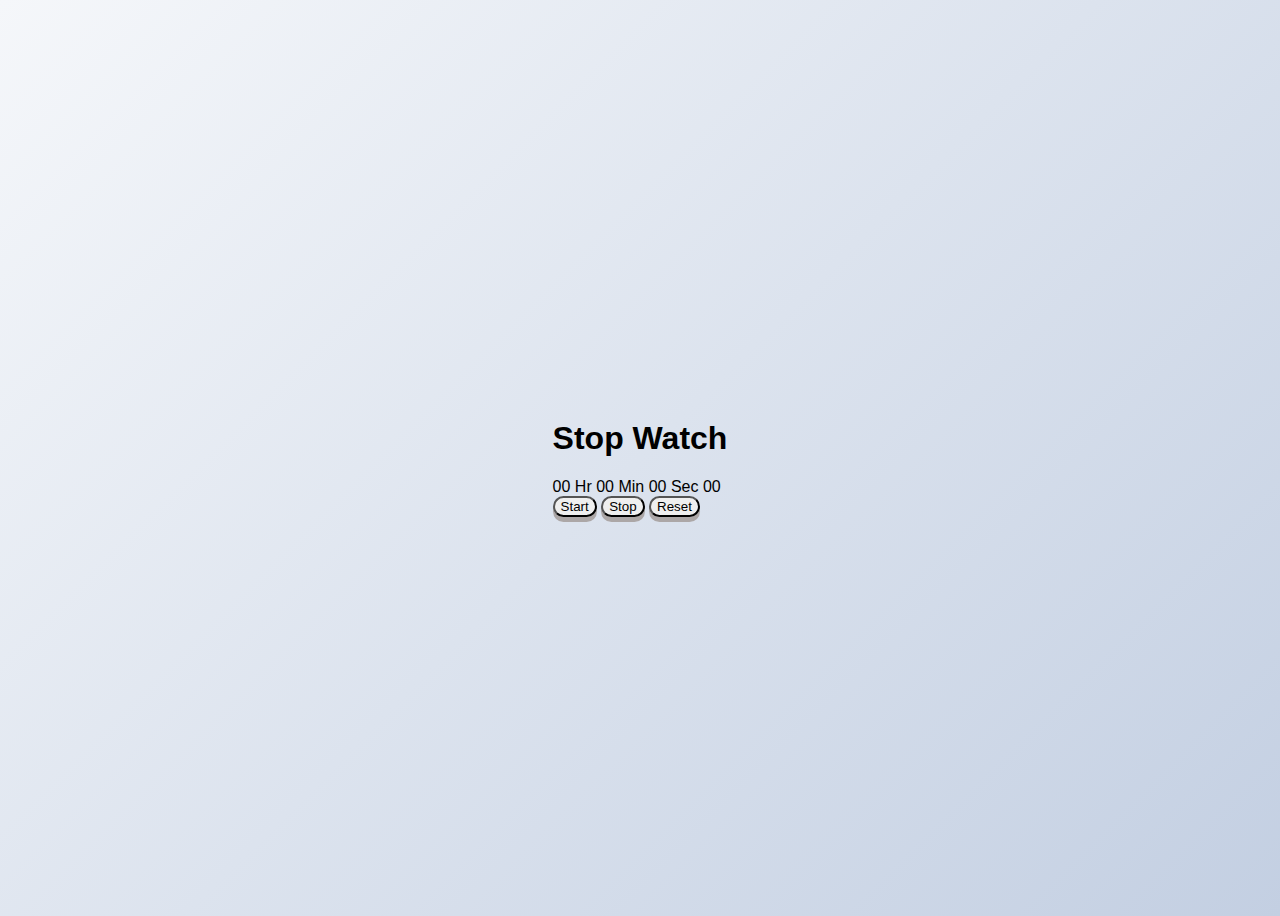
<file: index.html>
<!DOCTYPE html>
<html>
  <head>
    <title>Stopwatch</title>
    <meta charset="UTF-8" />
    <!-- Included bootstrap CSS file -->
    <link
      href="https://cdn.jsdelivr.net/npm/bootstrap@5.3.0-alpha1/dist/css/bootstrap.min.css"
      rel="stylesheet"
      integrity="sha384-GLhlTQ8iRABdZLl6O3oVMWSktQOp6b7In1Zl3/Jr59b6EGGoI1aFkw7cmDA6j6gD"
      crossorigin="anonymous"
    />
    <!-- Included the main CSS file -->
	<link rel="stylesheet" href="src/styles.css">
  </head>
  <body>
    <!-- Main div container -->
    <div class="container">
      <!-- Top header that includes the heading -->
      <header class="overflow-hidden">
        <h1
          class="border border-dark text-center text-bg-secondary bg-opacity-75 p-3"
        >
          Stop Watch
        </h1>
      </header>
      <!-- Sub div container -->
      <div class="rounded-pill blue-shadow p-3 my-5">
        <!-- Row-1 -->
        <div class="row">
          <!-- This div contains all time elements: Hours, Minutes, Secongs, & Milliseconds -->
          <div
            id="countdown-container"
            class="w-75 rounded-pill text-center blue-shadow mx-auto m-4 p-2"
          >
            <!-- Span Tag for storing hours whose start value is set to 00 -->
            <span id="countdown-hours" class="fs-2">00</span>
            <!-- Span Tag for storing hour abbreviation -->
            <span id="countdown-hours-sub-heading" class="text-warning fw-bold"
              >Hr</span
            >
            <!-- Span Tag for storing minutes whose start value is set to 00  -->
            <span id="countdown-minutes" class="fs-2">00</span>
            <!-- Span Tag for storing minute abbreviation -->
            <span
              id="countdown-minutes-sub-heading"
              class="text-warning fw-bold"
              >Min</span
            >
            <!-- Span Tag for storing seconds whose start value is set to 00  -->
            <span id="countdown-seconds" class="fs-2">00</span>
            <!-- Span Tag for storing second abbreviation -->
            <span
              id="countdown-seconds-sub-heading"
              class="text-warning fw-bold"
              >Sec</span
            >
            <!-- Span Tag for storing milliseconds whose start value is set to 00  -->
            <span id="countdown-millisecond" class="fs-2 text-black-50">00</span>
          </div>
        </div>
        <!-- Row-2 -->
        <div class="row">
          <!-- This div contains all three buttons: start, stop, & stop -->
          <div class="d-grid gap-2 col-6 mx-auto">
            <!-- This is the button for STARTING the stopwatch -->
            <button class="btn btn-success mb-2" type="button" id="start">
              Start
            </button>
            <!-- This is the button for STOPING the stopwatch-->
            <button class="btn btn-danger mb-2" type="button" id="stop">
              Stop
            </button>
            <!-- This is the button for RESETTING the stopwatch to 00:00:00:00 -->
            <button class="btn btn-primary mb-3" type="button" id="reset">
              Reset
            </button>
          </div>
        </div>
      </div>
    </div>
    <!-- Included the main JavaScript file -->
    <script src="src/index.js"></script>
    <!-- Included bootstrap bundle JS file -->
    <script
      src="https://cdn.jsdelivr.net/npm/bootstrap@5.3.0-alpha1/dist/js/bootstrap.bundle.min.js"
      integrity="sha384-w76AqPfDkMBDXo30jS1Sgez6pr3x5MlQ1ZAGC+nuZB+EYdgRZgiwxhTBTkF7CXvN"
      crossorigin="anonymous"
    ></script>
    <!-- Included bootstrap popper JavaScript file -->
    <script
      src="https://cdn.jsdelivr.net/npm/@popperjs/core@2.11.6/dist/umd/popper.min.js"
      integrity="sha384-oBqDVmMz9ATKxIep9tiCxS/Z9fNfEXiDAYTujMAeBAsjFuCZSmKbSSUnQlmh/jp3"
      crossorigin="anonymous"
    ></script>
    <!-- Included bootstrap min JavaScript file -->
    <script
      src="https://cdn.jsdelivr.net/npm/bootstrap@5.3.0-alpha1/dist/js/bootstrap.min.js"
      integrity="sha384-mQ93GR66B00ZXjt0YO5KlohRA5SY2XofN4zfuZxLkoj1gXtW8ANNCe9d5Y3eG5eD"
      crossorigin="anonymous"
    ></script>
  </body>
</html>
</file>
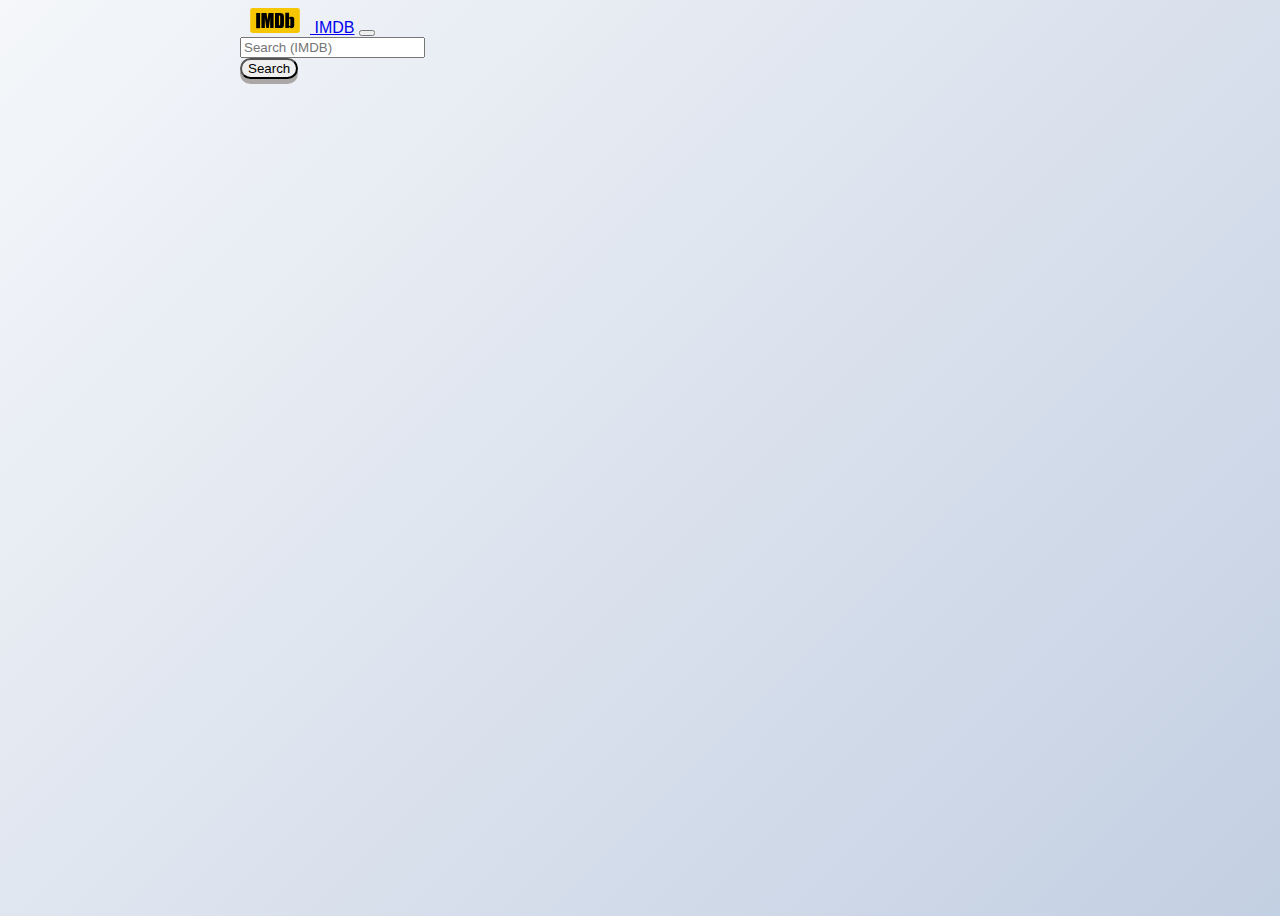
<file: favourite.html>
<!DOCTYPE html>
<html>
  <head>
    <title>IMDB App</title>
    <meta charset="UTF-8" />
    <!-- Included bootstrap CSS file -->
    <link
      href="https://cdn.jsdelivr.net/npm/bootstrap@5.3.0-alpha1/dist/css/bootstrap.min.css"
      rel="stylesheet"
      integrity="sha384-GLhlTQ8iRABdZLl6O3oVMWSktQOp6b7In1Zl3/Jr59b6EGGoI1aFkw7cmDA6j6gD"
      crossorigin="anonymous"
    />
    <!-- Included main-favouristeStyle CSS file -->
	<link rel="stylesheet" href="src/favouriteStyle.css">
  </head>
  <body>
    <!-- Nav Bar -->
    <nav class="navbar navbar-expand-lg bg-light">
      <div class="container-fluid">
        <a class="navbar-brand" href="index.html">
          <img src="img/logo.svg" alt="Logo" width="70" height="25" class="d-inline-block align-text-top">
            IMDB</a>
        <button class="navbar-toggler" type="button" data-bs-toggle="collapse" data-bs-target="#navbarSupportedContent" aria-controls="navbarSupportedContent" aria-expanded="false" aria-label="Toggle navigation">
          <span class="navbar-toggler-icon"></span>
        </button>
        <div class="collapse navbar-collapse ms-5" id="navbarSupportedContent">
          <form class="d-flex" role="search">
            <!-- Search Input text field -->
            <div class="list-group custom-width me-5" style="width: 50rem;">
              <input class="form-control me-2"  type="search" name="search" placeholder="Search (IMDB)" id="search" aria-label="Search">
            </div>
            <!-- Search Button -->
            <button class="btn btn-outline-success" onclick="searchWithInputText();" type="submit">Search</button>
          </form>
        </div>
      </div>
    </nav>
    
    <!-- This div contains the saved favourite movie listing -->
    <div class="container">
      <div id="results" class="movie-div m-5"></div>
    </div>
    <!-- Included the main JavaScript file -->
    <script src="src/favourite.js"></script>
    <!-- Included bootstrap bundle JS file -->
    <script
      src="https://cdn.jsdelivr.net/npm/bootstrap@5.3.0-alpha1/dist/js/bootstrap.bundle.min.js"
      integrity="sha384-w76AqPfDkMBDXo30jS1Sgez6pr3x5MlQ1ZAGC+nuZB+EYdgRZgiwxhTBTkF7CXvN"
      crossorigin="anonymous"
    ></script>
    <!-- Included bootstrap popper JavaScript file -->
    <script
      src="https://cdn.jsdelivr.net/npm/@popperjs/core@2.11.6/dist/umd/popper.min.js"
      integrity="sha384-oBqDVmMz9ATKxIep9tiCxS/Z9fNfEXiDAYTujMAeBAsjFuCZSmKbSSUnQlmh/jp3"
      crossorigin="anonymous"
    ></script>
    <!-- Included bootstrap min JavaScript file -->
    <script
      src="https://cdn.jsdelivr.net/npm/bootstrap@5.3.0-alpha1/dist/js/bootstrap.min.js"
      integrity="sha384-mQ93GR66B00ZXjt0YO5KlohRA5SY2XofN4zfuZxLkoj1gXtW8ANNCe9d5Y3eG5eD"
      crossorigin="anonymous"
    ></script>
  </body>
</html>
</file>
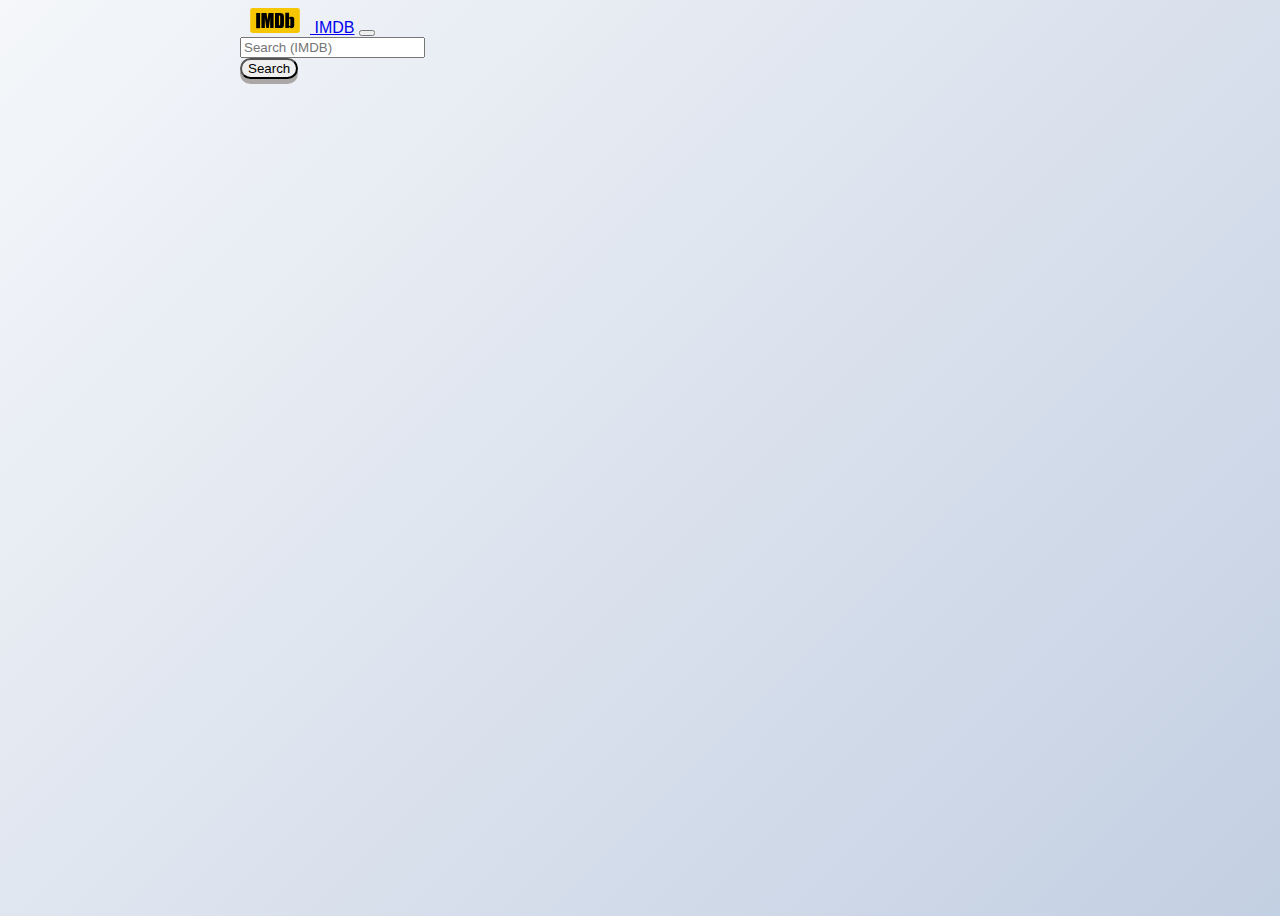
<file: movieInfo.html>
<!DOCTYPE html>
<html>
  <head>
    <title>IMDB App</title>
    <meta charset="UTF-8" />
    <link
      href="https://cdn.jsdelivr.net/npm/bootstrap@5.3.0-alpha1/dist/css/bootstrap.min.css"
      rel="stylesheet"
      integrity="sha384-GLhlTQ8iRABdZLl6O3oVMWSktQOp6b7In1Zl3/Jr59b6EGGoI1aFkw7cmDA6j6gD"
      crossorigin="anonymous"
    />
	<link rel="stylesheet" href="src/movieStyle.css">
  </head>
  <body>
    <nav class="navbar navbar-expand-lg bg-light">
      <div class="container-fluid">
        <a class="navbar-brand" href="#">
          <img src="img/logo.svg" alt="Logo" width="70" height="25" class="d-inline-block align-text-top">
            IMDB</a>
        <button class="navbar-toggler" type="button" data-bs-toggle="collapse" data-bs-target="#navbarSupportedContent" aria-controls="navbarSupportedContent" aria-expanded="false" aria-label="Toggle navigation">
          <span class="navbar-toggler-icon"></span>
        </button>
        <div class="collapse navbar-collapse ms-5" id="navbarSupportedContent">
          <form class="d-flex" role="search">
            
            <div class="list-group custom-width me-5" style="width: 50rem;">
              <input class="form-control me-2"  type="search" name="search" placeholder="Search (IMDB)" id="search" aria-label="Search">
              
            </div>
            <button class="btn btn-outline-success" onclick="searchWithInputText();" type="submit">Search</button>
          </form>
        </div>
      </div>
    </nav>
    

    <div class="container">
      <div id="results" class="movie-div m-5"></div>
    </div>
    <script src="src/movie.js"></script>
    <script
      src="https://cdn.jsdelivr.net/npm/bootstrap@5.3.0-alpha1/dist/js/bootstrap.bundle.min.js"
      integrity="sha384-w76AqPfDkMBDXo30jS1Sgez6pr3x5MlQ1ZAGC+nuZB+EYdgRZgiwxhTBTkF7CXvN"
      crossorigin="anonymous"
    ></script>
    <script
      src="https://cdn.jsdelivr.net/npm/@popperjs/core@2.11.6/dist/umd/popper.min.js"
      integrity="sha384-oBqDVmMz9ATKxIep9tiCxS/Z9fNfEXiDAYTujMAeBAsjFuCZSmKbSSUnQlmh/jp3"
      crossorigin="anonymous"
    ></script>
    <script
      src="https://cdn.jsdelivr.net/npm/bootstrap@5.3.0-alpha1/dist/js/bootstrap.min.js"
      integrity="sha384-mQ93GR66B00ZXjt0YO5KlohRA5SY2XofN4zfuZxLkoj1gXtW8ANNCe9d5Y3eG5eD"
      crossorigin="anonymous"
    ></script>
  </body>
</html>
</file>
<file: src/styles.css>
* {
    box-sizing: border-box;
}

/* Some basic styles added to the whole HTML document */
body {
    background-image: linear-gradient(135deg, #f5f7fa 0%, #c3cfe2 100%);
    font-family: 'Roboto', sans-serif;
    display: flex;
    align-items: center;
    justify-content: center;
    flex-direction: column;
    min-height: 100vh;
}

/* Styling added to the main div for movies listing */
.movie-div{
    position: absolute;
    z-index: 1;
    right: 23.9%;
}

/* Styling added to class for movie list 'ul' */
.movies {
    padding: 0;
    list-style-type: none;
    margin-left: 4%;
    width: 50rem;
}

/* Styling added to movie list item's */
.movie-item {
    background-color: #fff;
    border-radius: 3px;
    box-shadow: 0 2px 3px rgba(0, 0, 0, 0.3);
    display: flex;
    justify-content: space-between;
    align-items: center;
    padding: 15px 10px;
    margin: 10px 0;
    border-radius: 0.375rem;
}

/* Hovering added to movie list item's */
.movie-item:hover {
    box-shadow: 0 2px 8px rgba(0, 0, 0, 0.4);
}

/* Styling added to every movie list item's image div */
.movie-poster {
    width: 100px;
}

/* Styling added to every movie list item's title div */
.movie-name {
    flex: 1;
    font-weight: normal;
    letter-spacing: 0.5px;
    margin: 0 5px;
    text-align: center;
}

/* Styling added to every movie list item's main info div */
.movie-info {
    border-left: 1px solid #aaa;
    color: #777;
    padding: 0 15px;
    flex: 1;
}

/* Styling added to every movie list item's sub info div */
.movie-info-item {
    font-weight: 300;
    line-height: 24px;
    margin: 0;
    margin-bottom: 12px;
}

/* Changing the default style of the 'input' tag */
input {
    font-family: 'Roboto', sans-serif;
    border-radius: 3px;
    border: 1px solid #ddd;
    padding: 15px;
    width: 480px;
}

/* Styling added to the sub-div used for favourite button and More Info Icon */
.custom-div {
    display: flex;
    align-items: center;
    top: 50px;
    position: relative;
}

/* Changing the default style of the 'btn' class */
.btn {
  border-radius: 15px;
  box-shadow: 0 5px rgb(172, 167, 167);
}

/* Animation added to the active button */
.btn:active {
  transform: translateY(4px);
}

/* Styling added to the active/selected/clicked button */
.activeBtn {
  --bs-btn-color: #fff;
  --bs-btn-bg: #ffc04c;
  --bs-btn-border-color: #fab636;
  --bs-btn-hover-color: #fff;
  --bs-btn-hover-bg: #fab636;
  --bs-btn-hover-border-color: #fab636;
  --bs-btn-focus-shadow-rgb: 49, 132, 253;
  --bs-btn-active-color: #fff;
  --bs-btn-active-bg: #ffc04c;
  --bs-btn-active-border-color: #ffc04c;
  --bs-btn-active-shadow: inset 0 3px 5px rgba(0, 0, 0, 0.125);
  --bs-btn-disabled-color: #fff;
  --bs-btn-disabled-bg: #ffc04c;
  --bs-btn-disabled-border-color: #ffc04c;
}
</file>
<file: src/favouriteStyle.css>
* {
    box-sizing: border-box;
}
 
/* Some basic styles added to the whole HTML document */
body {
    background-image: linear-gradient(135deg, #f5f7fa 0%, #c3cfe2 100%);
    font-family: 'Roboto', sans-serif;
    display: flex;
    align-items: center;
    flex-direction: column;
    min-height: 100vh;
}

/* Changing the default style of the 'btn' class */
.btn {
  border-radius: 15px;
  box-shadow: 0 5px rgb(172, 167, 167);
}

/* Animation added to the active button */
.btn:active {
  transform: translateY(4px);
}

/* Styling added to the active/selected/clicked button */
.activeBtn {
  --bs-btn-color: #fff;
  --bs-btn-bg: #ffc04c;
  --bs-btn-border-color: #fab636;
  --bs-btn-hover-color: #fff;
  --bs-btn-hover-bg: #fab636;
  --bs-btn-hover-border-color: #fab636;
  --bs-btn-focus-shadow-rgb: 49, 132, 253;
  --bs-btn-active-color: #fff;
  --bs-btn-active-bg: #ffc04c;
  --bs-btn-active-border-color: #ffc04c;
  --bs-btn-active-shadow: inset 0 3px 5px rgba(0, 0, 0, 0.125);
  --bs-btn-disabled-color: #fff;
  --bs-btn-disabled-bg: #ffc04c;
  --bs-btn-disabled-border-color: #ffc04c;
}
</file>
<file: src/movieStyle.css>
* {
    box-sizing: border-box;
}

/* Some basic styles added to the whole HTML document */
body {
    background-image: linear-gradient(135deg, #f5f7fa 0%, #c3cfe2 100%);
    font-family: 'Roboto', sans-serif;
    display: flex;
    align-items: center;
    flex-direction: column;
    min-height: 100vh;
}

/* Changing the default style of the 'btn' class */
.btn {
  border-radius: 15px;
  box-shadow: 0 5px rgb(172, 167, 167);
}

/* Animation added to the active button */
.btn:active {
  transform: translateY(4px);
}

/* Styling added to the active/selected/clicked button */
.activeBtn {
  --bs-btn-color: #fff;
  --bs-btn-bg: #ffc04c;
  --bs-btn-border-color: #fab636;
  --bs-btn-hover-color: #fff;
  --bs-btn-hover-bg: #fab636;
  --bs-btn-hover-border-color: #fab636;
  --bs-btn-focus-shadow-rgb: 49, 132, 253;
  --bs-btn-active-color: #fff;
  --bs-btn-active-bg: #ffc04c;
  --bs-btn-active-border-color: #ffc04c;
  --bs-btn-active-shadow: inset 0 3px 5px rgba(0, 0, 0, 0.125);
  --bs-btn-disabled-color: #fff;
  --bs-btn-disabled-bg: #ffc04c;
  --bs-btn-disabled-border-color: #ffc04c;
}
</file>
